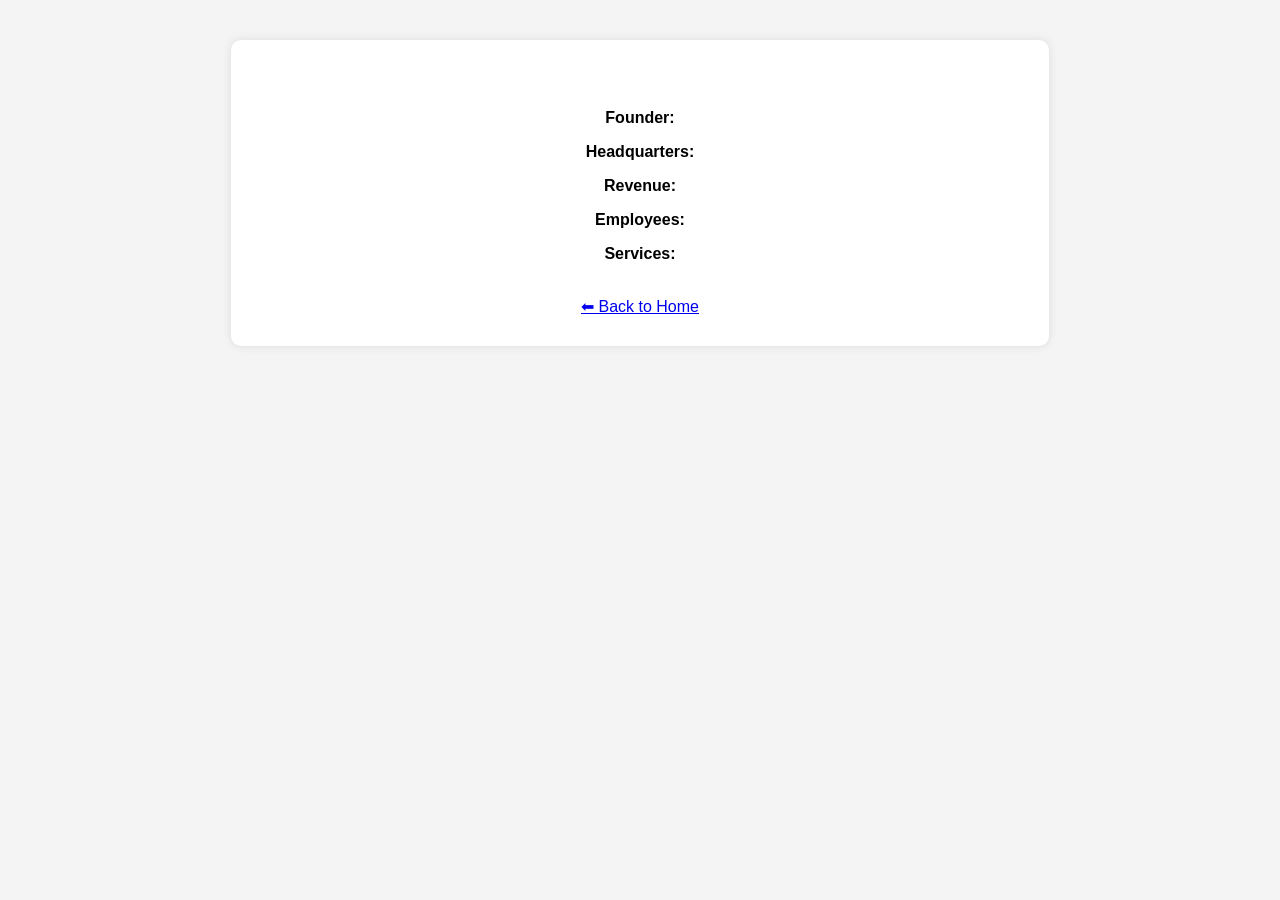
<file: company.html>
<!DOCTYPE html>
<html>
<head>
<title>Company Details</title>
<link rel="stylesheet" href="style.css">
</head>

<body>

<div class="details">

<img id="logo">

<h1 id="name"></h1>

<p><b>Founder:</b> <span id="founder"></span></p>

<p><b>Headquarters:</b> <span id="hq"></span></p>

<p><b>Revenue:</b> <span id="revenue"></span></p>

<p><b>Employees:</b> <span id="employees"></span></p>

<p><b>Services:</b> <span id="services"></span></p>

<p id="about"></p>

<br>
<a href="index.html">⬅ Back to Home</a>

</div>


<script>

const companies = {

tcs:{
name:"Tata Consultancy Services",
logo:"[data-uri]",
founder:"F. C. Kohli",
hq:"Mumbai, India",
revenue:"$27 Billion",
employees:"600,000+",
services:"IT services, consulting, cloud, AI",
about:"TCS is India's largest IT services company providing digital transformation and consulting services to global clients."
},

infosys:{
name:"Infosys",
logo:"[data-uri]",
founder:"N. R. Narayana Murthy",
hq:"Bangalore, India",
revenue:"$18 Billion",
employees:"340,000+",
services:"IT consulting, outsourcing, cloud",
about:"Infosys is a global leader in next-generation digital services helping companies transform digitally."
},

wipro:{
name:"Wipro",
logo:"[data-uri]",
founder:"Mohamed Premji",
hq:"Bangalore, India",
revenue:"$11 Billion",
employees:"250,000+",
services:"IT consulting, cybersecurity, cloud",
about:"Wipro provides consulting, IT and business process services worldwide."
},

hcl:{
name:"HCLTech",
logo:"[data-uri]",
founder:"Shiv Nadar",
hq:"Noida, India",
revenue:"$13 Billion",
employees:"220,000+",
services:"Software development, infrastructure, digital services",
about:"HCLTech delivers IT services, engineering solutions and digital transformation."
},

techm:{
name:"Tech Mahindra",
logo:"[data-uri]",
founder:"Anand Mahindra",
hq:"Pune, India",
revenue:"$7 Billion",
employees:"150,000+",
services:"Telecom solutions, IT consulting, digital transformation",
about:"Tech Mahindra provides technology solutions mainly for telecom and enterprise clients."
},

ltim:{
name:"LTIMindtree",
logo:"[data-uri]",
founder:"Larsen & Toubro Group",
hq:"Mumbai, India",
revenue:"$4 Billion",
employees:"80,000+",
services:"Analytics, cloud, digital transformation",
about:"LTIMindtree was created after the merger of L&T Infotech and Mindtree."
},

mphasis:{
name:"Mphasis",
logo:"[data-uri]",
founder:"Jerry Rao",
hq:"Bangalore, India",
revenue:"$1.6 Billion",
employees:"35,000+",
services:"Cloud services, AI, digital transformation",
about:"Mphasis focuses on banking and financial sector technology services."
},

persistent:{
name:"Persistent Systems",
logo:"[data-uri]",
founder:"Anand Deshpande",
hq:"Pune, India",
revenue:"$1.2 Billion",
employees:"23,000+",
services:"Software engineering, data analytics, cloud",
about:"Persistent Systems builds software products and digital transformation services."
},

coforge:{
name:"Coforge",
logo:"[data-uri]",
founder:"Sudhir Singh",
hq:"Noida, India",
revenue:"$1 Billion",
employees:"25,000+",
services:"Automation, digital services, cloud",
about:"Coforge provides digital transformation services to global enterprises."
},

ofss:{
name:"Oracle Financial Services Software",
logo:"[data-uri]",
founder:"Oracle Corporation",
hq:"Mumbai, India",
revenue:"$900 Million",
employees:"20,000+",
services:"Banking software, financial technology",
about:"OFSS develops banking and financial software solutions used worldwide."
}

};

let id = localStorage.getItem("company");

let c = companies[id];

document.getElementById("logo").src = c.logo;
document.getElementById("name").innerText = c.name;
document.getElementById("founder").innerText = c.founder;
document.getElementById("hq").innerText = c.hq;
document.getElementById("revenue").innerText = c.revenue;
document.getElementById("employees").innerText = c.employees;
document.getElementById("services").innerText = c.services;
document.getElementById("about").innerText = c.about;

</script>

</body>
</html>
</file>
<file: style.css>
body{
font-family: Arial;
background:#f4f4f4;
text-align:center;
}

h1{
margin-top:20px;
}

.company-list{
display:grid;
grid-template-columns:repeat(3,1fr);
gap:20px;
padding:30px;
}

.company{
background:white;
padding:20px;
border-radius:10px;
cursor:pointer;
box-shadow:0 0 10px rgba(0,0,0,0.1);
}

.company img{
width:120px;
}

.details{
background:white;
width:60%;
margin:auto;
padding:30px;
border-radius:10px;
margin-top:40px;
box-shadow:0 0 10px rgba(0,0,0,0.1);
}

.details img{
width:150px;
}
</file>
